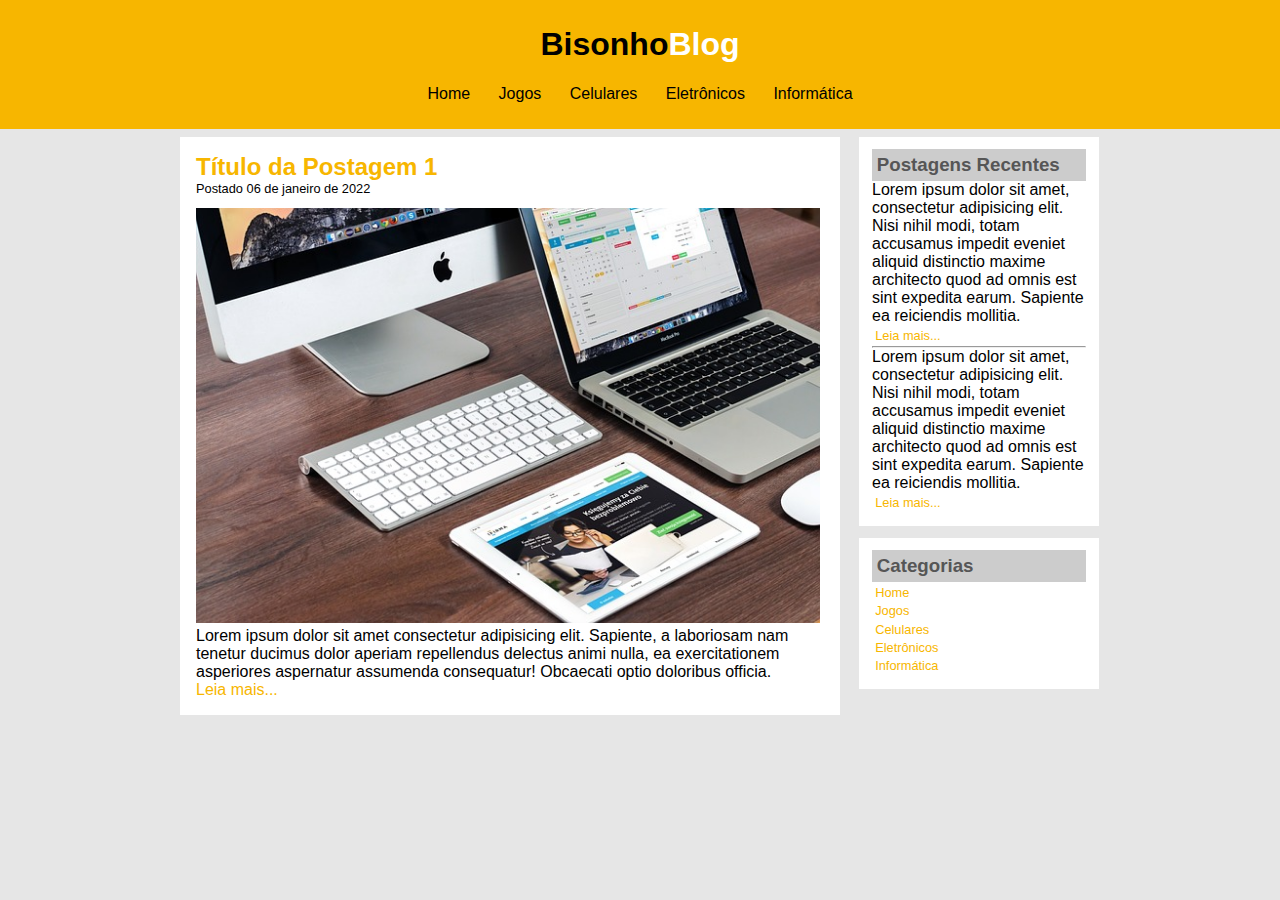
<file: index.html>
<!DOCTYPE html>
<html lang="pt-br">
<head>
    <meta charset="UTF-8">
    <meta http-equiv="X-UA-Compatible" content="IE=edge">
    <meta name="viewport" content="width=device-width, initial-scale=1.0">
    <link rel="stylesheet" href="./CSS/style.css">
    <title>bisonhoBlog</title>
</head>
<!-- INICIO DO BODY -->
<body>
    <!-- CABEÇALHO DO SITE   -->
    <header id="area-cabecalho"> 
        <div id="area-logo">
            <h1 class="logo">Bisonho<span class="logo-branco">Blog</span> </h1>
        </div>
    <!-- NAVEGAÇÃO DO menu CABEÇALHO -->
    <nav id="menu">
        <a href="#">Home</a>
        <a href="#">Jogos</a>
        <a href="#">Celulares</a>
        <a href="#">Eletrônicos</a>
        <a href="#">Informática</a>
        </nav>
    </header>

    <main id="principal">
        <!-- INICIO DO SECTION -->
        <section id="postagens">
            <article class="postagens">
                <h2 class="postagens-titulo">Título da Postagem 1</h2>
                <span class="postagens-data">Postado 06 de janeiro de 2022</span>
                <img src="img/imagem2.jpg" alt="" class="postagens-imagem">
                <p>Lorem ipsum dolor sit amet consectetur adipisicing elit. 
                   Sapiente, a laboriosam nam tenetur ducimus dolor aperiam repellendus delectus animi nulla, ea exercitationem asperiores aspernatur assumenda consequatur! 
                   Obcaecati optio doloribus officia.
                </p>
                <a href="#">Leia mais...</a>
            </article>
        </section>
        <!-- FIM DO SECTION -->

        <!-- INICIO ASIDE - Parte lateral -->
        <aside id="lateral">
            <!-- INICIO DO 1 ARTICLE -->
            <article class="conteudo-lateral">
                <!-- SUBTITULO CAIXA LATERAL -->
                <h3 class="conteudo-lateral-titulo">Postagens Recentes</h3>
                    <!-- PRIMEIRA CAIXA DO CONTEÚDO LATERAL -->
                    <div class="texto-postagens-lateral">
                        <p>Lorem ipsum dolor sit amet, consectetur adipisicing elit. Nisi nihil modi, totam accusamus impedit eveniet aliquid distinctio maxime architecto quod ad omnis est sint expedita earum. Sapiente ea reiciendis mollitia.</p>
                        <a href="#">Leia mais...</a>
                    </div>
                    <!-- LINHA HORIZONTAL -->
                    <hr>
                    <!-- SEGUNDA CAIXA DO CONTEÚDO LATERAL -->

                    <div class="texto-postagens-lateral">
                        <p>Lorem ipsum dolor sit amet, consectetur adipisicing elit. Nisi nihil modi, totam accusamus impedit eveniet aliquid distinctio maxime architecto quod ad omnis est sint expedita earum. Sapiente ea reiciendis mollitia.</p>
                        <a href="#">Leia mais...</a>
                    </div>
            </article>
            <!-- FIM DO ARTICLE -->
            <article class="conteudo-lateral">
                <h3 class="conteudo-lateral-titulo">Categorias</h3>
                <nav class="navegacao-lateral">
                    <a href="index.html">Home</a>
                    <a href="Jogos.html">Jogos</a>
                    <a href="Celulares.html">Celulares</a>
                    <a href="eletronicos.html">Eletrônicos</a>
                    <a href="Informatica.html">Informática</a>
                </nav>
            </article>
        </aside>
        <!-- FIM DO ASIDE - PARTE LATERAL -->


    </main>
    <!-- FIM DO MAIN -->

    <!-- INICIO DO FOOTER -->
    <footer>

    </footer>
    <!-- FIM DO FOOTER -->

</body>
<!-- FIM DO BODY -->
</html>
<!-- FIM DO HTML RAIZ -->
</file>
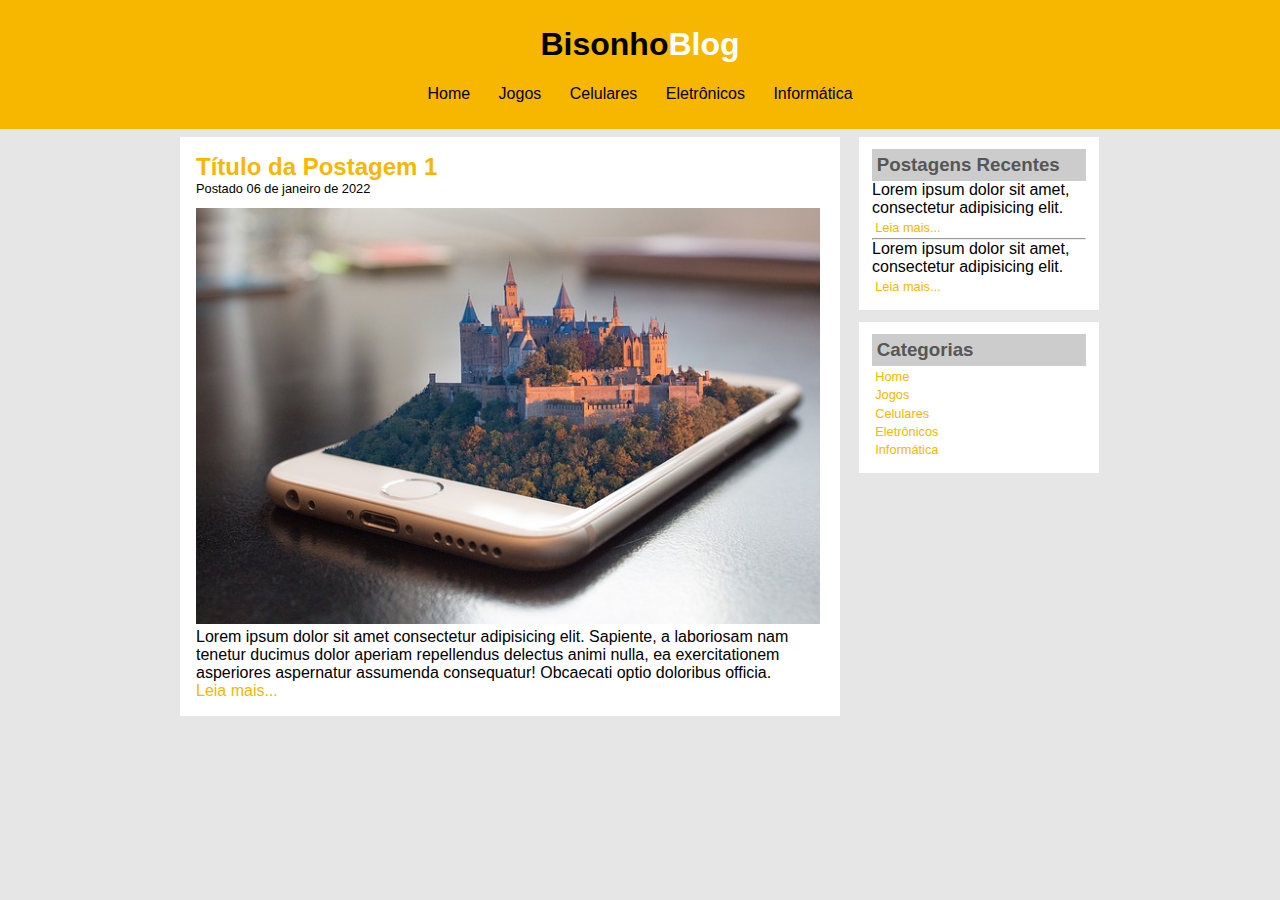
<file: pages/celulares.html>
<!DOCTYPE html>
<html lang="pt-br">
<head>
    <meta charset="UTF-8">
    <meta http-equiv="X-UA-Compatible" content="IE=edge">
    <meta name="viewport" content="width=device-width, initial-scale=1.0">
    <link rel="stylesheet" href="../CSS/style.css">
    <title>bisonhoBlog</title>
</head>
<!-- INICIO DO BODY -->
<body>
    <!-- CABEÇALHO DO SITE   -->
    <header id="area-cabecalho"> 
        <div id="area-logo">
            <h1 class="logo">Bisonho<span class="logo-branco">Blog</span> </h1>
        </div>
    <!-- NAVEGAÇÃO DO menu CABEÇALHO -->
    <nav id="menu">
        <a href="../index.html">Home</a>
        <a href="jogos.html">Jogos</a>
        <a href="celulares.html">Celulares</a>
        <a href="eletronicas.html">Eletrônicos</a>
        <a href="informatica.html">Informática</a>
        </nav>
    </header>

    <main id="principal">
        <!-- INICIO DO SECTION -->
        <section id="postagens">
            <article class="postagens">
                <h2 class="postagens-titulo">Título da Postagem 1</h2>
                <span class="postagens-data">Postado 06 de janeiro de 2022</span>
                <img src="../img/imagem3.jpg" alt="" class="postagens-imagem">
                <p>Lorem ipsum dolor sit amet consectetur adipisicing elit. 
                   Sapiente, a laboriosam nam tenetur ducimus dolor aperiam repellendus delectus animi nulla, ea exercitationem asperiores aspernatur assumenda consequatur! 
                   Obcaecati optio doloribus officia.
                </p>
                <a href="#">Leia mais...</a>
            </article>
        </section>
        <!-- FIM DO SECTION -->

        <!-- INICIO ASIDE - Parte lateral -->
        <aside id="lateral">
            <!-- INICIO DO 1 ARTICLE -->
            <article class="conteudo-lateral">
                <!-- SUBTITULO CAIXA LATERAL -->
                <h3 class="conteudo-lateral-titulo">Postagens Recentes</h3>
                    <!-- PRIMEIRA CAIXA DO CONTEÚDO LATERAL -->
                    <div class="texto-postagens-lateral">
                        <p>Lorem ipsum dolor sit amet, consectetur adipisicing elit. </p>
                        <a href="#">Leia mais...</a>
                    </div>
                    <!-- LINHA HORIZONTAL -->
                    <hr>
                    <!-- SEGUNDA CAIXA DO CONTEÚDO LATERAL -->

                    <div class="texto-postagens-lateral">
                        <p>Lorem ipsum dolor sit amet, consectetur adipisicing elit. </p>
                        <a href="#">Leia mais...</a>
                    </div>
            </article>
            <!-- FIM DO ARTICLE -->
            <article class="conteudo-lateral">
                <h3 class="conteudo-lateral-titulo">Categorias</h3>
                <nav class="navegacao-lateral">
                    <a href="../index.html">Home</a>
                    <a href="jogos.html">Jogos</a>
                    <a href="celulares.html">Celulares</a>
                    <a href="eletronicas.html">Eletrônicos</a>
                    <a href="informatica.html">Informática</a>
                </nav>
            </article>
        </aside>
        <!-- FIM DO ASIDE - PARTE LATERAL -->

    </main>
    <!-- FIM DO MAIN -->

    <!-- INICIO DO FOOTER -->
    <footer>

    </footer>
    <!-- FIM DO FOOTER -->

</body>
<!-- FIM DO BODY -->
</html>
<!-- FIM DO HTML RAIZ -->
</file>
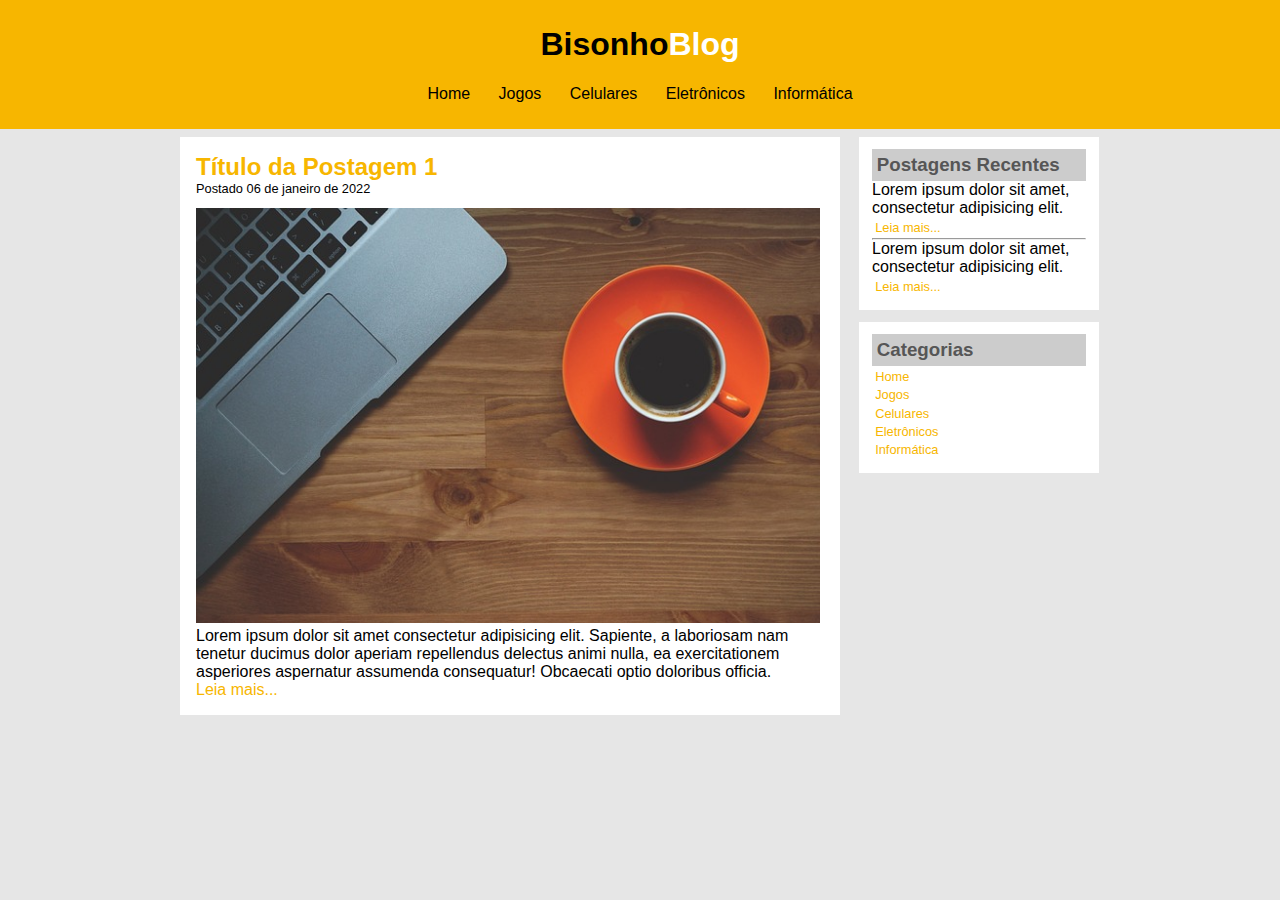
<file: pages/eletronicas.html>
<!DOCTYPE html>
<html lang="pt-br">
<head>
    <meta charset="UTF-8">
    <meta http-equiv="X-UA-Compatible" content="IE=edge">
    <meta name="viewport" content="width=device-width, initial-scale=1.0">
    <link rel="stylesheet" href="../CSS/style.css">
    <title>bisonhoBlog</title>
</head>
<!-- INICIO DO BODY -->
<body>
    <!-- CABEÇALHO DO SITE   -->
    <header id="area-cabecalho"> 
        <div id="area-logo">
            <h1 class="logo">Bisonho<span class="logo-branco">Blog</span> </h1>
        </div>
    <!-- NAVEGAÇÃO DO menu CABEÇALHO -->
    <nav id="menu">
        <a href="../index.html">Home</a>
        <a href="jogos.html">Jogos</a>
        <a href="celulares.html">Celulares</a>
        <a href="eletronicas.html">Eletrônicos</a>
        <a href="informatica.html">Informática</a>
        </nav>
    </header>

    <main id="principal">
        <!-- INICIO DO SECTION -->
        <section id="postagens">
            <article class="postagens">
                <h2 class="postagens-titulo">Título da Postagem 1</h2>
                <span class="postagens-data">Postado 06 de janeiro de 2022</span>
                <img src="../img/imagem1.jpg" alt="" class="postagens-imagem">
                <p>Lorem ipsum dolor sit amet consectetur adipisicing elit. 
                   Sapiente, a laboriosam nam tenetur ducimus dolor aperiam repellendus delectus animi nulla, ea exercitationem asperiores aspernatur assumenda consequatur! 
                   Obcaecati optio doloribus officia.
                </p>
                <a href="#">Leia mais...</a>
            </article>
        </section>
        <!-- FIM DO SECTION -->

        <!-- INICIO ASIDE - Parte lateral -->
        <aside id="lateral">
            <!-- INICIO DO 1 ARTICLE -->
            <article class="conteudo-lateral">
                <!-- SUBTITULO CAIXA LATERAL -->
                <h3 class="conteudo-lateral-titulo">Postagens Recentes</h3>
                    <!-- PRIMEIRA CAIXA DO CONTEÚDO LATERAL -->
                    <div class="texto-postagens-lateral">
                        <p>Lorem ipsum dolor sit amet, consectetur adipisicing elit. </p>
                        <a href="#">Leia mais...</a>
                    </div>
                    <!-- LINHA HORIZONTAL -->
                    <hr>
                    <!-- SEGUNDA CAIXA DO CONTEÚDO LATERAL -->

                    <div class="texto-postagens-lateral">
                        <p>Lorem ipsum dolor sit amet, consectetur adipisicing elit. </p>
                        <a href="#">Leia mais...</a>
                    </div>
            </article>
            <!-- FIM DO ARTICLE -->
            <article class="conteudo-lateral">
                <h3 class="conteudo-lateral-titulo">Categorias</h3>
                <nav class="navegacao-lateral">
                    <a href="../index.html">Home</a>
                    <a href="jogos.html">Jogos</a>
                    <a href="celulares.html">Celulares</a>
                    <a href="eletronicas.html">Eletrônicos</a>
                    <a href="informatica.html">Informática</a>
                </nav>
            </article>
        </aside>
        <!-- FIM DO ASIDE - PARTE LATERAL -->

    </main>
    <!-- FIM DO MAIN -->

    <!-- INICIO DO FOOTER -->
    <footer>

    </footer>
    <!-- FIM DO FOOTER -->

</body>
<!-- FIM DO BODY -->
</html>
<!-- FIM DO HTML RAIZ -->
</file>
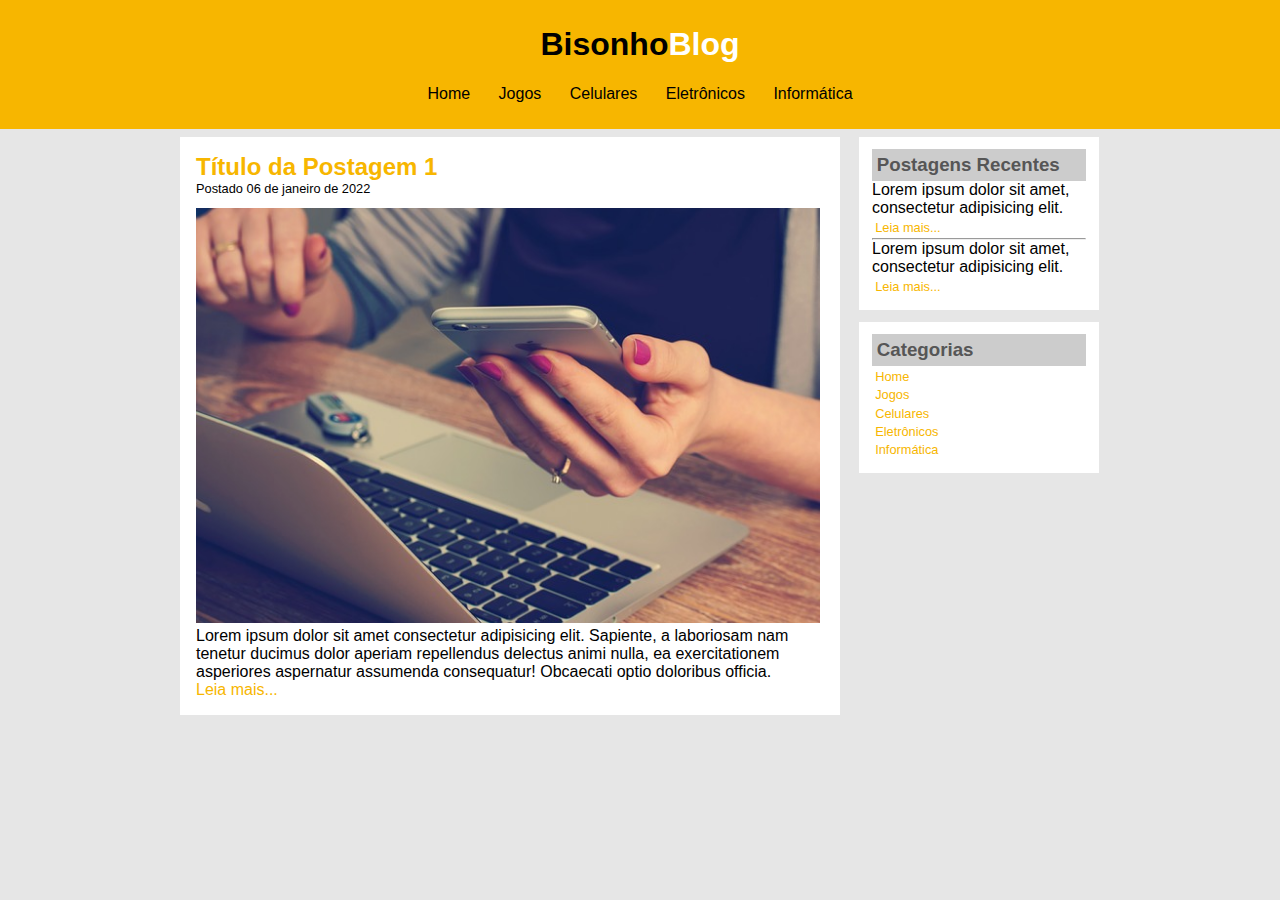
<file: pages/informatica.html>
<!DOCTYPE html>
<html lang="pt-br">
<head>
    <meta charset="UTF-8">
    <meta http-equiv="X-UA-Compatible" content="IE=edge">
    <meta name="viewport" content="width=device-width, initial-scale=1.0">
    <link rel="stylesheet" href="../CSS/style.css">
    <title>bisonhoBlog</title>
</head>
<!-- INICIO DO BODY -->
<body>
    <!-- CABEÇALHO DO SITE   -->
    <header id="area-cabecalho"> 
        <div id="area-logo">
            <h1 class="logo">Bisonho<span class="logo-branco">Blog</span> </h1>
        </div>
    <!-- NAVEGAÇÃO DO menu CABEÇALHO -->
    <nav id="menu">
        <a href="../index.html">Home</a>
        <a href="jogos.html">Jogos</a>
        <a href="celulares.html">Celulares</a>
        <a href="eletronicas.html">Eletrônicos</a>
        <a href="informatica.html">Informática</a>
        </nav>
    </header>

    <main id="principal">
        <!-- INICIO DO SECTION -->
        <section id="postagens">
            <article class="postagens">
                <h2 class="postagens-titulo">Título da Postagem 1</h2>
                <span class="postagens-data">Postado 06 de janeiro de 2022</span>
                <img src="../img/imagem4.jpg" alt="" class="postagens-imagem">
                <p>Lorem ipsum dolor sit amet consectetur adipisicing elit. 
                   Sapiente, a laboriosam nam tenetur ducimus dolor aperiam repellendus delectus animi nulla, ea exercitationem asperiores aspernatur assumenda consequatur! 
                   Obcaecati optio doloribus officia.
                </p>
                <a href="#">Leia mais...</a>
            </article>
        </section>
        <!-- FIM DO SECTION -->

        <!-- INICIO ASIDE - Parte lateral -->
        <aside id="lateral">
            <!-- INICIO DO 1 ARTICLE -->
            <article class="conteudo-lateral">
                <!-- SUBTITULO CAIXA LATERAL -->
                <h3 class="conteudo-lateral-titulo">Postagens Recentes</h3>
                    <!-- PRIMEIRA CAIXA DO CONTEÚDO LATERAL -->
                    <div class="texto-postagens-lateral">
                        <p>Lorem ipsum dolor sit amet, consectetur adipisicing elit. </p>
                        <a href="#">Leia mais...</a>
                    </div>
                    <!-- LINHA HORIZONTAL -->
                    <hr>
                    <!-- SEGUNDA CAIXA DO CONTEÚDO LATERAL -->

                    <div class="texto-postagens-lateral">
                        <p>Lorem ipsum dolor sit amet, consectetur adipisicing elit. </p>
                        <a href="#">Leia mais...</a>
                    </div>
            </article>
            <!-- FIM DO ARTICLE -->
            <article class="conteudo-lateral">
                <h3 class="conteudo-lateral-titulo">Categorias</h3>
                <nav class="navegacao-lateral">
                    <a href="../index.html">Home</a>
                    <a href="jogos.html">Jogos</a>
                    <a href="celulares.html">Celulares</a>
                    <a href="eletronicas.html">Eletrônicos</a>
                    <a href="informatica.html">Informática</a>
                </nav>
            </article>
        </aside>
        <!-- FIM DO ASIDE - PARTE LATERAL -->

    </main>
    <!-- FIM DO MAIN -->

    <!-- INICIO DO FOOTER -->
    <footer>

    </footer>
    <!-- FIM DO FOOTER -->

</body>
<!-- FIM DO BODY -->
</html>
<!-- FIM DO HTML RAIZ -->
</file>
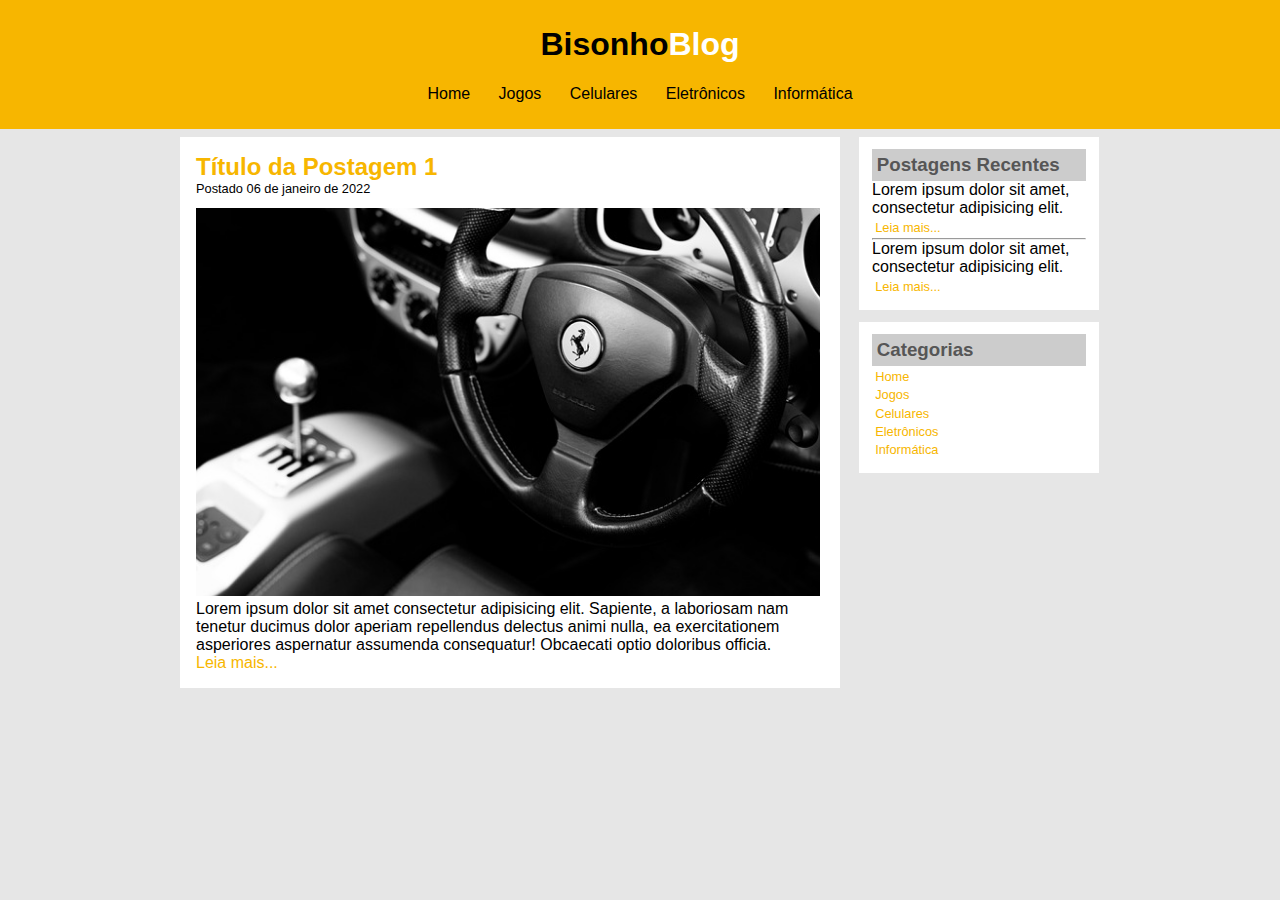
<file: pages/jogos.html>
<!DOCTYPE html>
<html lang="pt-br">
<head>
    <meta charset="UTF-8">
    <meta http-equiv="X-UA-Compatible" content="IE=edge">
    <meta name="viewport" content="width=device-width, initial-scale=1.0">
    <link rel="stylesheet" href="../CSS/style.css">
    <title>bisonhoBlog</title>
</head>
<!-- INICIO DO BODY -->
<body>
    <!-- CABEÇALHO DO SITE   -->
    <header id="area-cabecalho"> 
        <div id="area-logo">
            <h1 class="logo">Bisonho<span class="logo-branco">Blog</span> </h1>
        </div>
    <!-- NAVEGAÇÃO DO menu CABEÇALHO -->
    <nav id="menu">
        <a href="../index.html">Home</a>
        <a href="jogos.html">Jogos</a>
        <a href="celulares.html">Celulares</a>
        <a href="eletronicas.html">Eletrônicos</a>
        <a href="informatica.html">Informática</a>
        </nav>
    </header>

    <main id="principal">
        <!-- INICIO DO SECTION -->
        <section id="postagens">
            <article class="postagens">
                <h2 class="postagens-titulo">Título da Postagem 1</h2>
                <span class="postagens-data">Postado 06 de janeiro de 2022</span>
                <img src="../img/imagem5.jpg" alt="" class="postagens-imagem">
                <p>Lorem ipsum dolor sit amet consectetur adipisicing elit. 
                   Sapiente, a laboriosam nam tenetur ducimus dolor aperiam repellendus delectus animi nulla, ea exercitationem asperiores aspernatur assumenda consequatur! 
                   Obcaecati optio doloribus officia.
                </p>
                <a href="#">Leia mais...</a>
            </article>
        </section>
        <!-- FIM DO SECTION -->

        <!-- INICIO ASIDE - Parte lateral -->
        <aside id="lateral">
            <!-- INICIO DO 1 ARTICLE -->
            <article class="conteudo-lateral">
                <!-- SUBTITULO CAIXA LATERAL -->
                <h3 class="conteudo-lateral-titulo">Postagens Recentes</h3>
                    <!-- PRIMEIRA CAIXA DO CONTEÚDO LATERAL -->
                    <div class="texto-postagens-lateral">
                        <p>Lorem ipsum dolor sit amet, consectetur adipisicing elit. </p>
                        <a href="#">Leia mais...</a>
                    </div>
                    <!-- LINHA HORIZONTAL -->
                    <hr>
                    <!-- SEGUNDA CAIXA DO CONTEÚDO LATERAL -->

                    <div class="texto-postagens-lateral">
                        <p>Lorem ipsum dolor sit amet, consectetur adipisicing elit. </p>
                        <a href="#">Leia mais...</a>
                    </div>
            </article>
            <!-- FIM DO ARTICLE -->
            <article class="conteudo-lateral">
                <h3 class="conteudo-lateral-titulo">Categorias</h3>
                <nav class="navegacao-lateral">
                    <a href="index.html">Home</a>
                    <a href="jogos.html">Jogos</a>
                    <a href="celulares.html">Celulares</a>
                    <a href="eletronicas.html">Eletrônicos</a>
                    <a href="informatica.html">Informática</a>
                </nav>
            </article>
        </aside>
        <!-- FIM DO ASIDE - PARTE LATERAL -->

    </main>
    <!-- FIM DO MAIN -->

    <!-- INICIO DO FOOTER -->
    <footer>

    </footer>
    <!-- FIM DO FOOTER -->

</body>
<!-- FIM DO BODY -->
</html>
<!-- FIM DO HTML RAIZ -->
</file>
<file: CSS/style.css>
*{
    margin: 0;
    padding: 0;
    box-sizing: border-box;
}

body{
    font-size: 1rem;
    font-family: 'Trebuchet MS', 'Lucida Sans Unicode', 'Lucida Grande', 'Lucida Sans', Arial, sans-serif;
    background-color: #e6e6e6;
}
#area-cabecalho{
    padding: 0.9rem;
    background-color: #f7b600;
    text-align: center;
}
.logo-branco{
    color: #fff;
}

#area-logo, #menu{
    padding: 0.7rem;
}
#menu a{
    text-decoration: none;
    border-radius: 8px;
}
#menu a:link, #menu a:visited{
    color: black;
    padding: 8px 12px;
}   

#menu a:hover{
    background-color: black;
    color: #f7b600;
}

#principal{
    width: 57.5rem;
    margin: 0.5rem auto;
    display: flex;
    flex-wrap: wrap;
}

#postagens{
    width: 41.25rem;
}

#lateral{
    width: 15rem;
    margin-left: 1.2rem;
}

.postagens{
    padding: 1rem;
    background-color: #fff;
}
.postagens-imagem{
    width: 39rem;
}
.postagens-titulo{
    color: #f7b600;
}
.postagens-data{
    font-size: 0.8rem;
    display: block;
    padding-bottom: 0.8rem;
}
.postagens a{
    text-decoration: none;
}
.postagens a:visited, .postagens a:link{
    color: #f7b600;
}
.postagens a:hover{
    text-decoration: underline;
}

.conteudo-lateral{
    padding: 0.8rem;
    margin-bottom: 0.7rem;
    background-color: #fff;
}
.conteudo-lateral-titulo{
    color: #565656;
    background-color: #ccc;
    padding: 0.3rem;
}

.conteudo-lateral a{
    text-decoration: none;
    display: block;
    margin: 0.2rem;
    font-size: 0.8rem;
}
.conteudo-lateral a:visited, .conteudo-lateral a:link{
    color: #f7b600;
}
.conteudo-lateral a:hover{
    color: black;
    text-decoration: underline;
}

footer{
    width: 57.5rem;
    margin: 9px auto;
}

footer p{
    text-align: center;
    background-color: #ccc;
}
</file>
